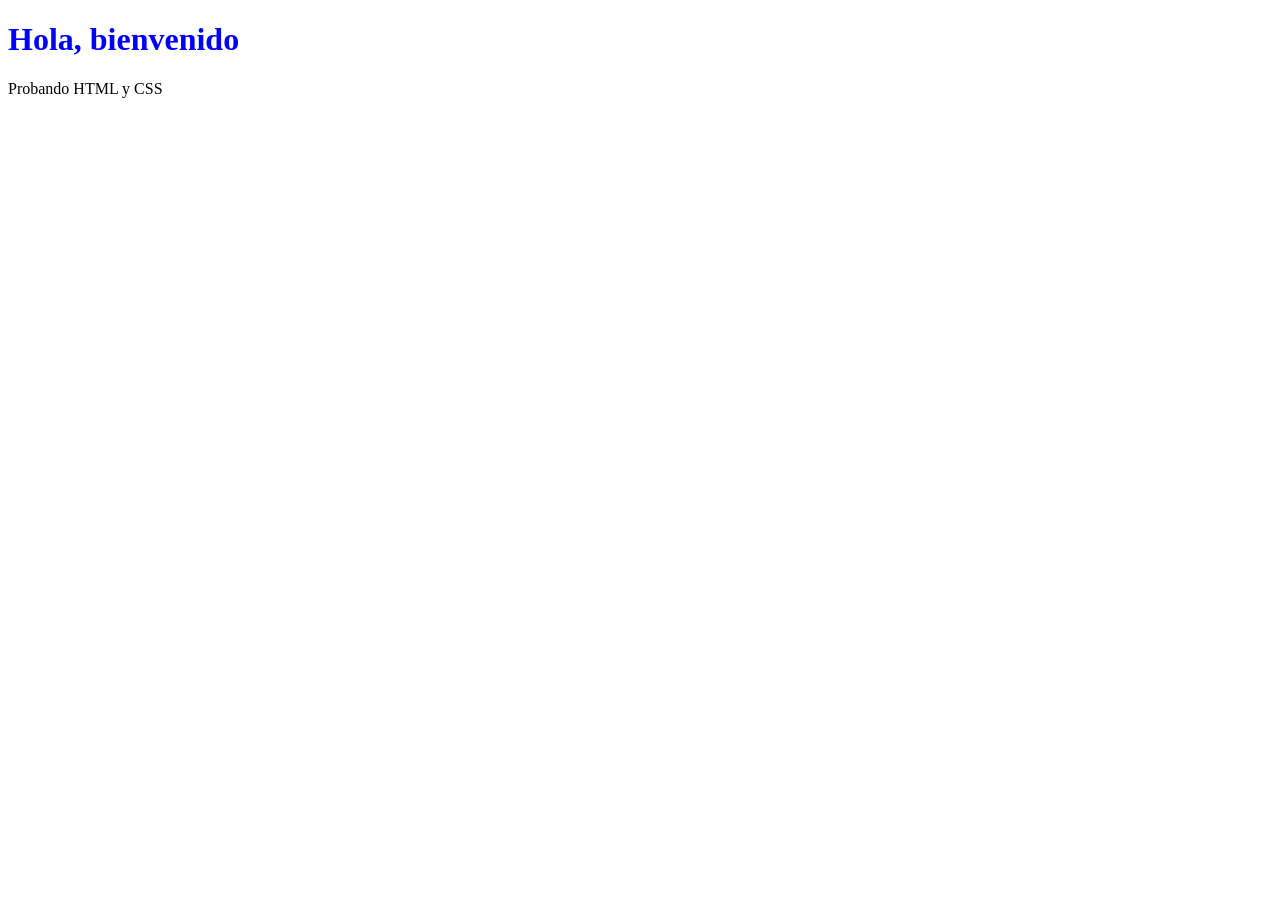
<file: completed-examples/leccion-01/index.html>
<!DOCTYPE html>
<html lang="es">
<head>
  <meta charset="UTF-8">
  <title>Sitio Web</title>
  <link rel="stylesheet" href="styles.css">
</head>
<body>
  <h1>Hola, bienvenido</h1>

  <p>Probando HTML y CSS</p>
</body>
</html>
</file>
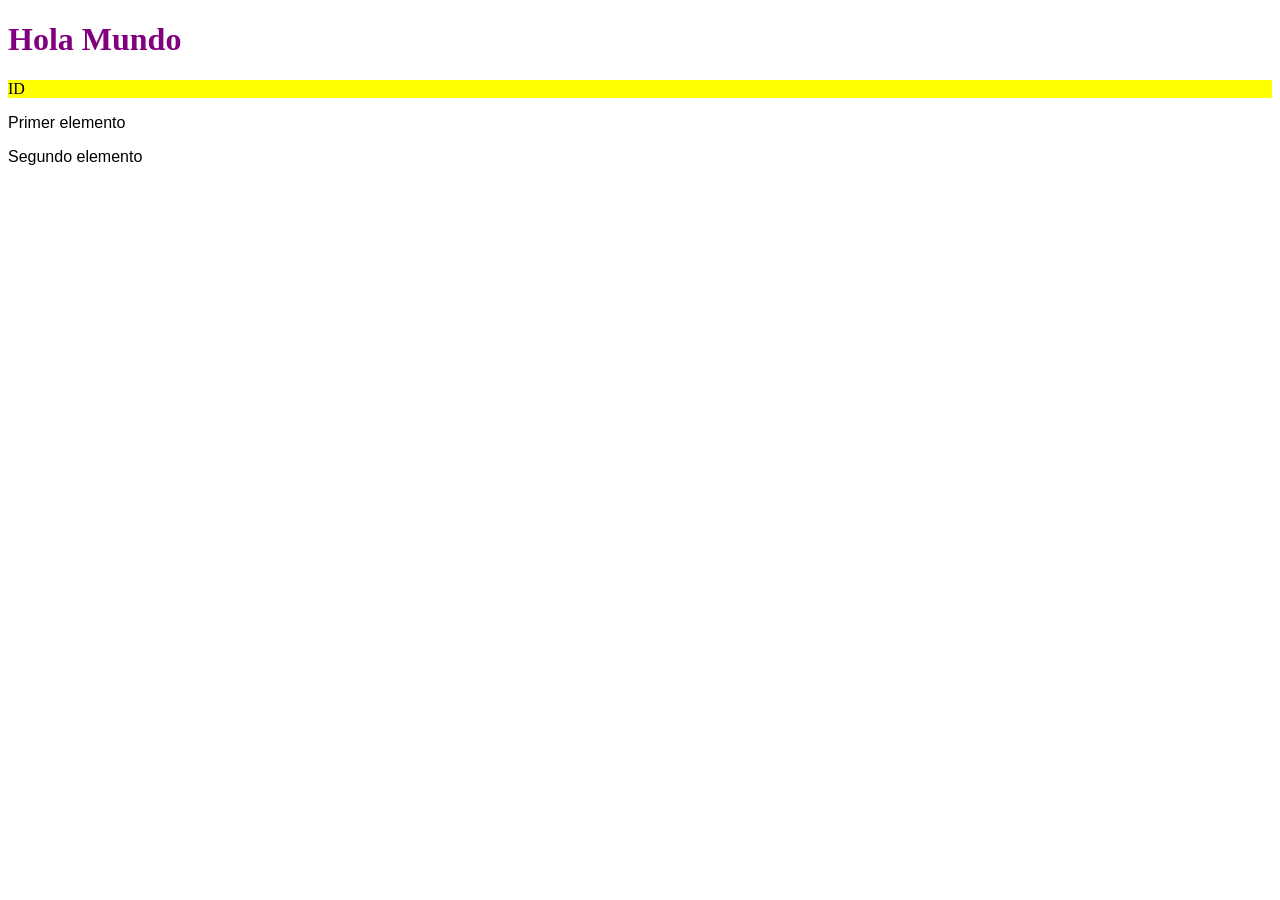
<file: completed-examples/leccion-04/index.html>
<!DOCTYPE html>
<html lang="es">
<head>
  <meta charset="UTF-8">
  <title>CSS</title>
  <link rel="stylesheet" href="styles.css">
</head>
<body>
  <h1>Hola Mundo</h1>

  <p id="unico">ID</p>

  <p class="grupo">Primer elemento</p>
  <p class="grupo">Segundo elemento</p>
</body>
</html>
</file>
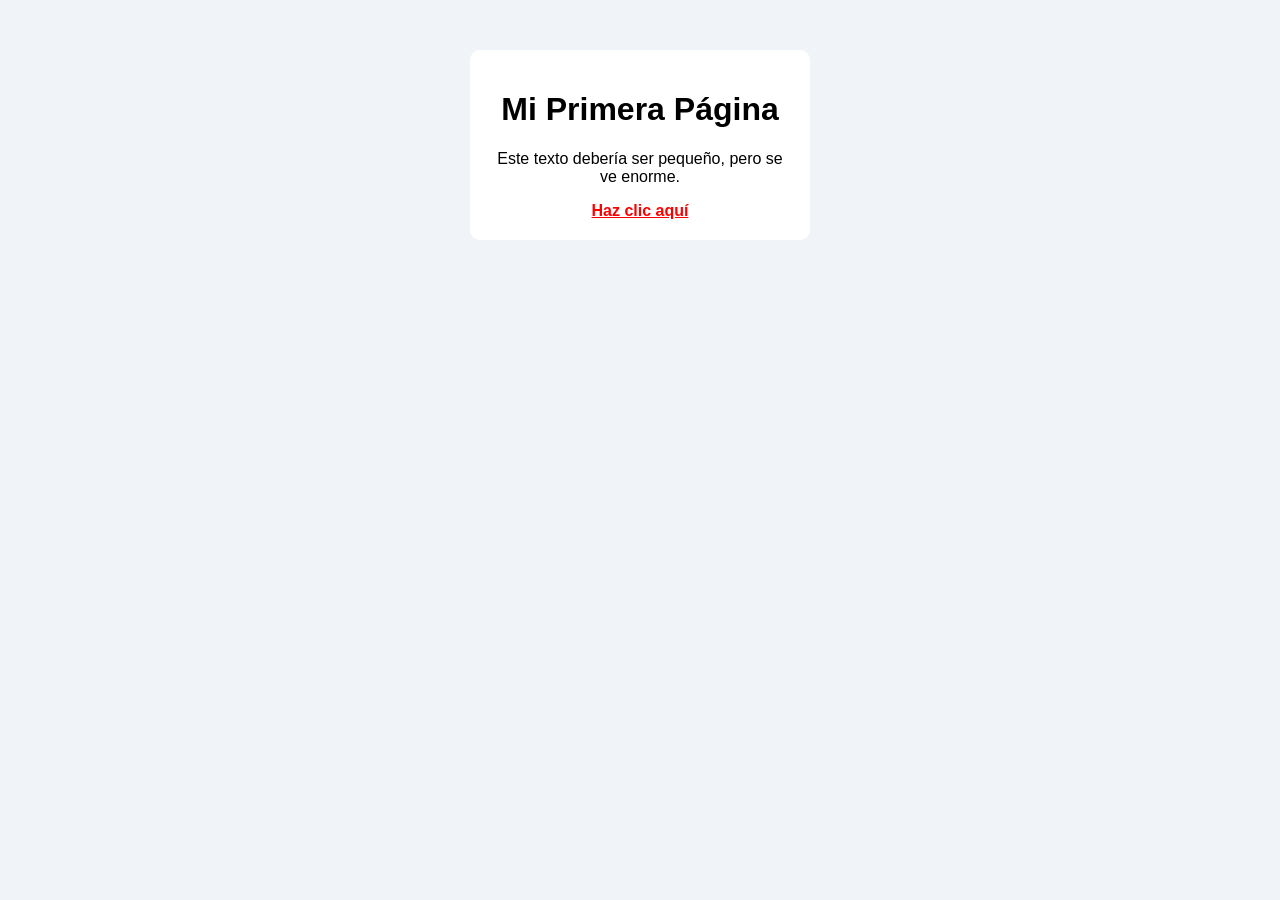
<file: completed-examples/leccion-07/index.html>
<!DOCTYPE html>
<html lang="es">
<head>
  <meta charset="UTF-8">
  <title>Taller de Errores</title>
  <link rel="stylesheet" href="style.css">
</head>
<body>

  <div class="caja">
    <h1>Mi Primera Página</h1>
    <p>Este texto debería ser pequeño, pero se ve enorme.</p>
    <a href="https://google.com" class="boton">Haz clic aquí</a>
  </div>
  
</body>
</html>
</file>
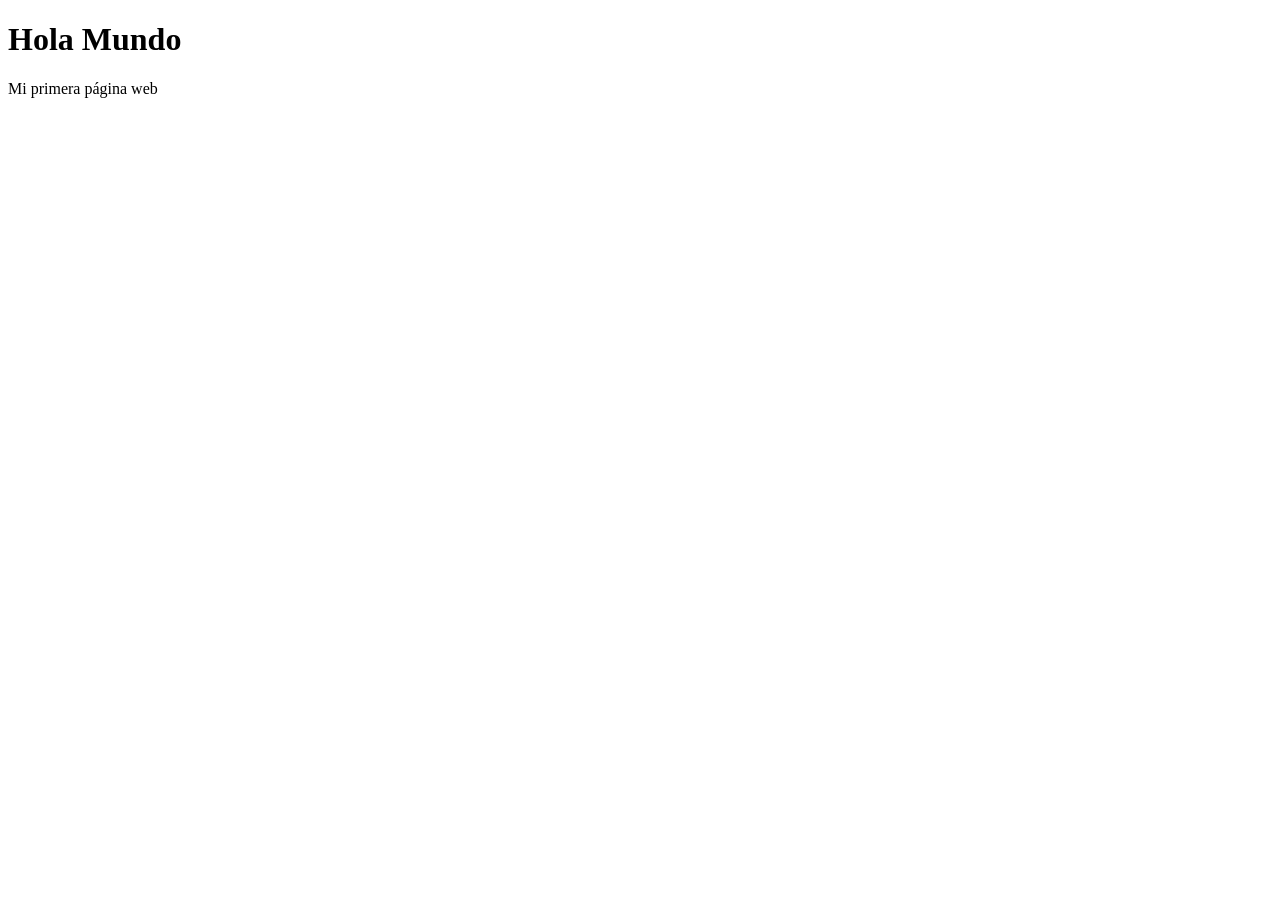
<file: starter-files/leccion-01/index.html>
<!DOCTYPE html>
<html lang="es">
<head>
  <meta charset="UTF-8">
  <title>Sitio Web</title>
  <link rel="stylesheet" href="styles.css">
</head>
<body>
  <h1>Hola Mundo</h1>

  <p>Mi primera página web</p>
</body>
</html>
</file>
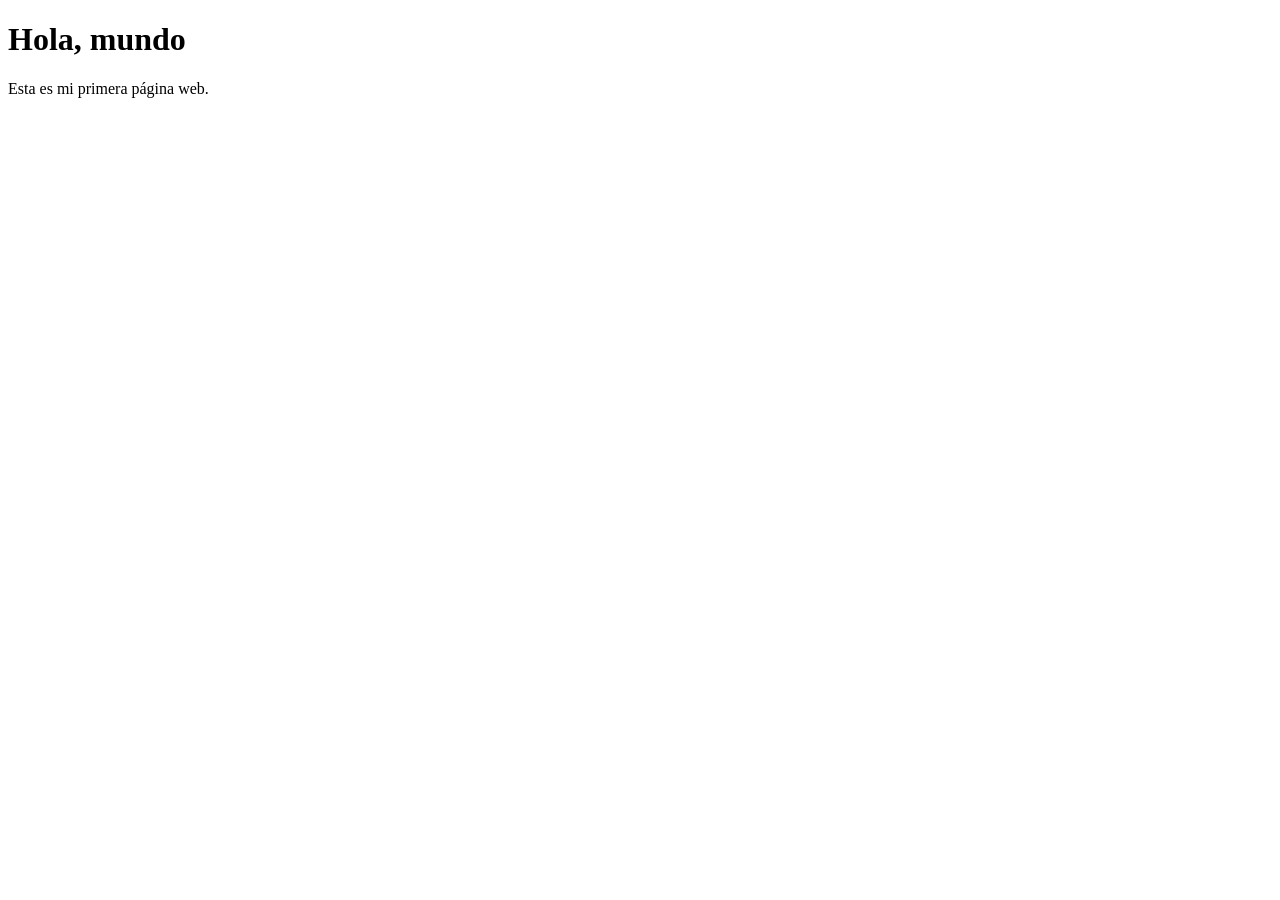
<file: starter-files/leccion-02/index.html>
<!DOCTYPE html>
<html lang="es">
  <head>
    <meta charset="UTF-8">
    <title>Mi primera página</title>
  </head>

  <body>
    <h1>Hola, mundo</h1>
    <p>Esta es mi primera página web.</p>
  </body>
</html>
</file>
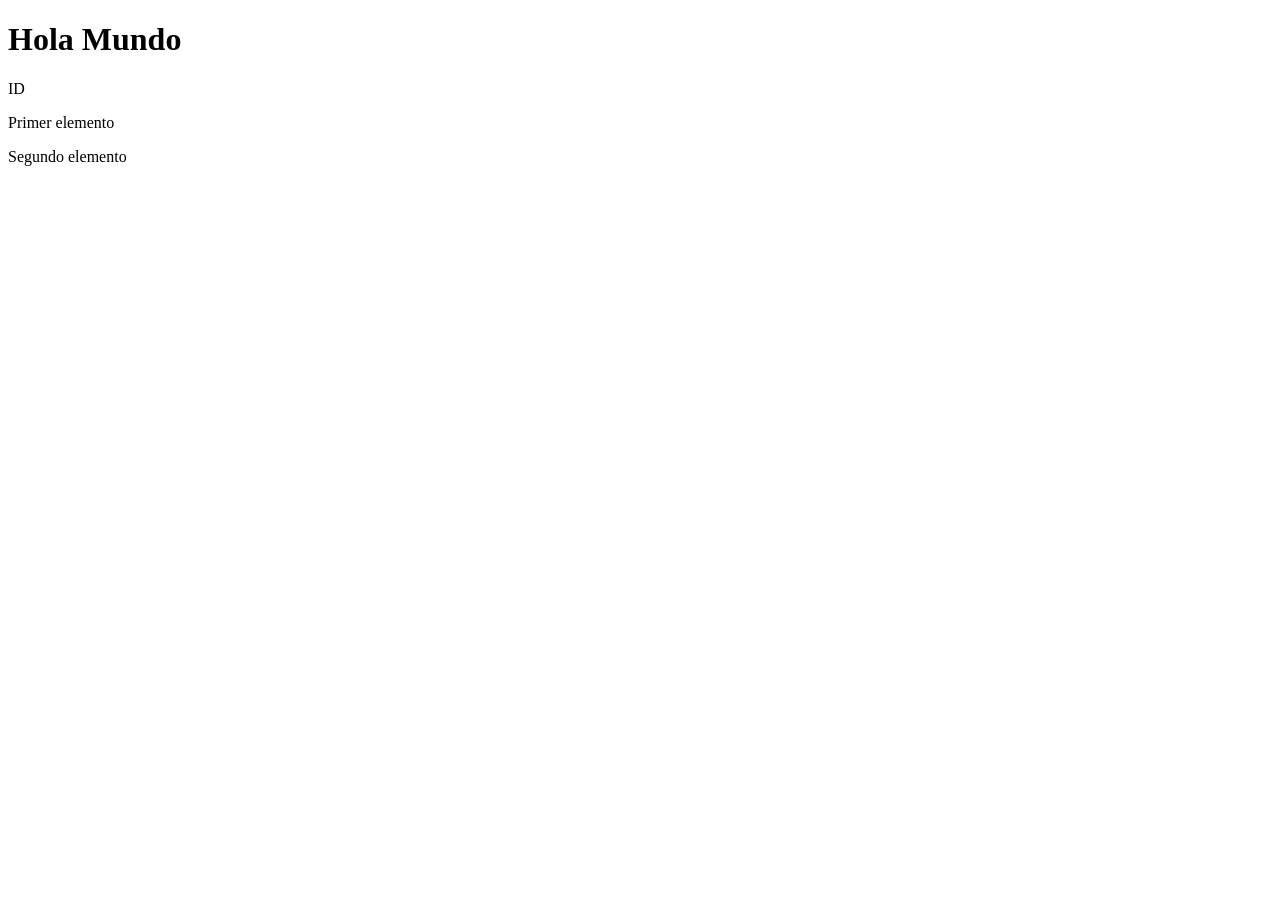
<file: starter-files/leccion-04/index.html>
<!DOCTYPE html>
<html lang="es">
<head>
  <meta charset="UTF-8">
  <title>CSS</title>

</head>
<body>
  <h1>Hola Mundo</h1>

  <p id="unico">ID</p>

  <p class="grupo">Primer elemento</p>
  <p class="grupo">Segundo elemento</p>
</body>
</html>
</file>
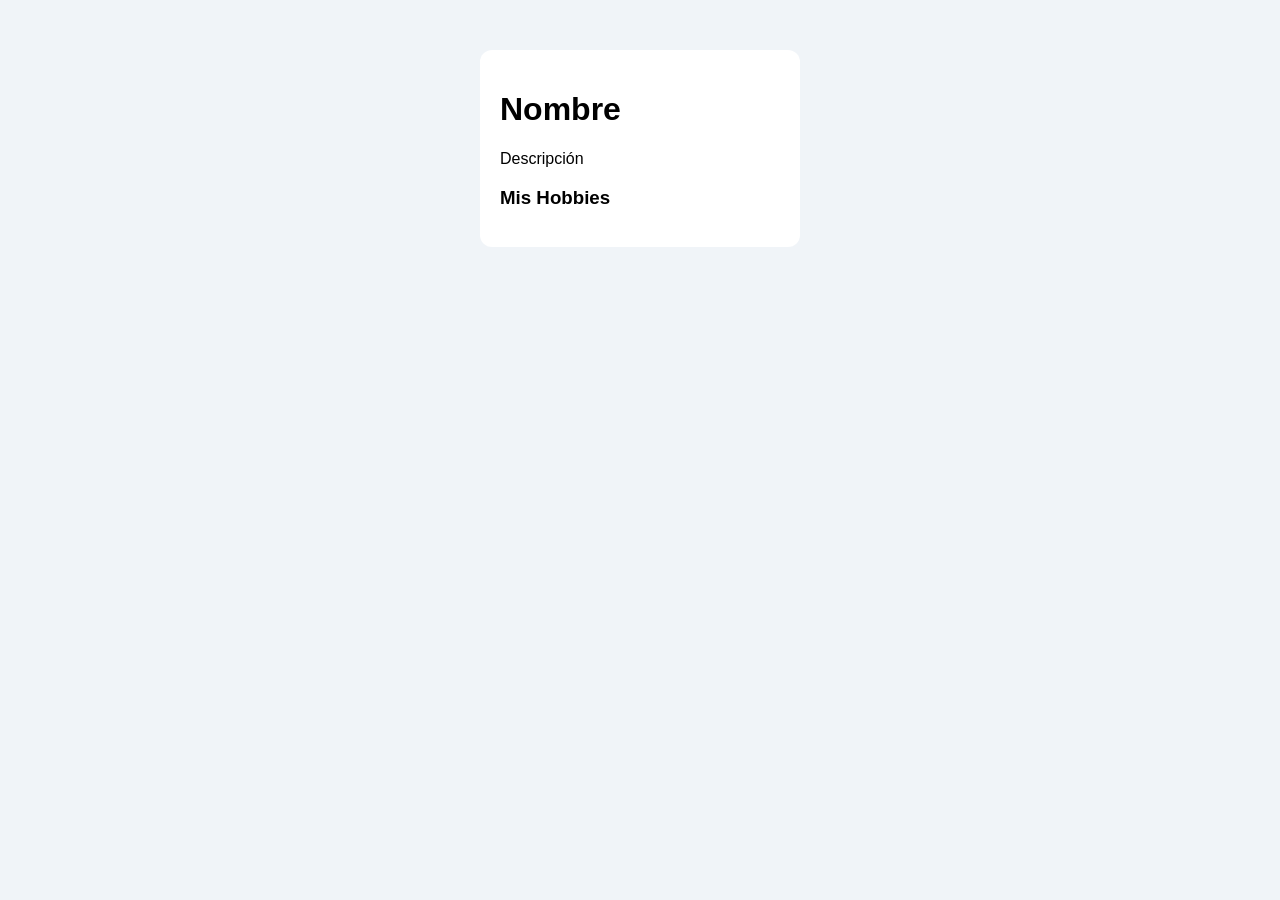
<file: starter-files/leccion-06/index.html>
<!DOCTYPE html>
<html lang="es">
<head>
  <meta charset="UTF-8">
  <title>Perfil Web</title>
  <link rel="stylesheet" href="style.css">
</head>
<body>

  <div class="tarjeta">
  <!-- 1. Agrega aquí la imagen de perfil -->
    <h1>Nombre</h1>
    <p>Descripción</p>

    <h3>Mis Hobbies</h3>
    <ul>
    <!-- Agrega aquí 3 elementos usando <li> -->
    </ul>
<!-- 4. Agrega un enlace simple -->
  </div>

</body>
</html>
</file>
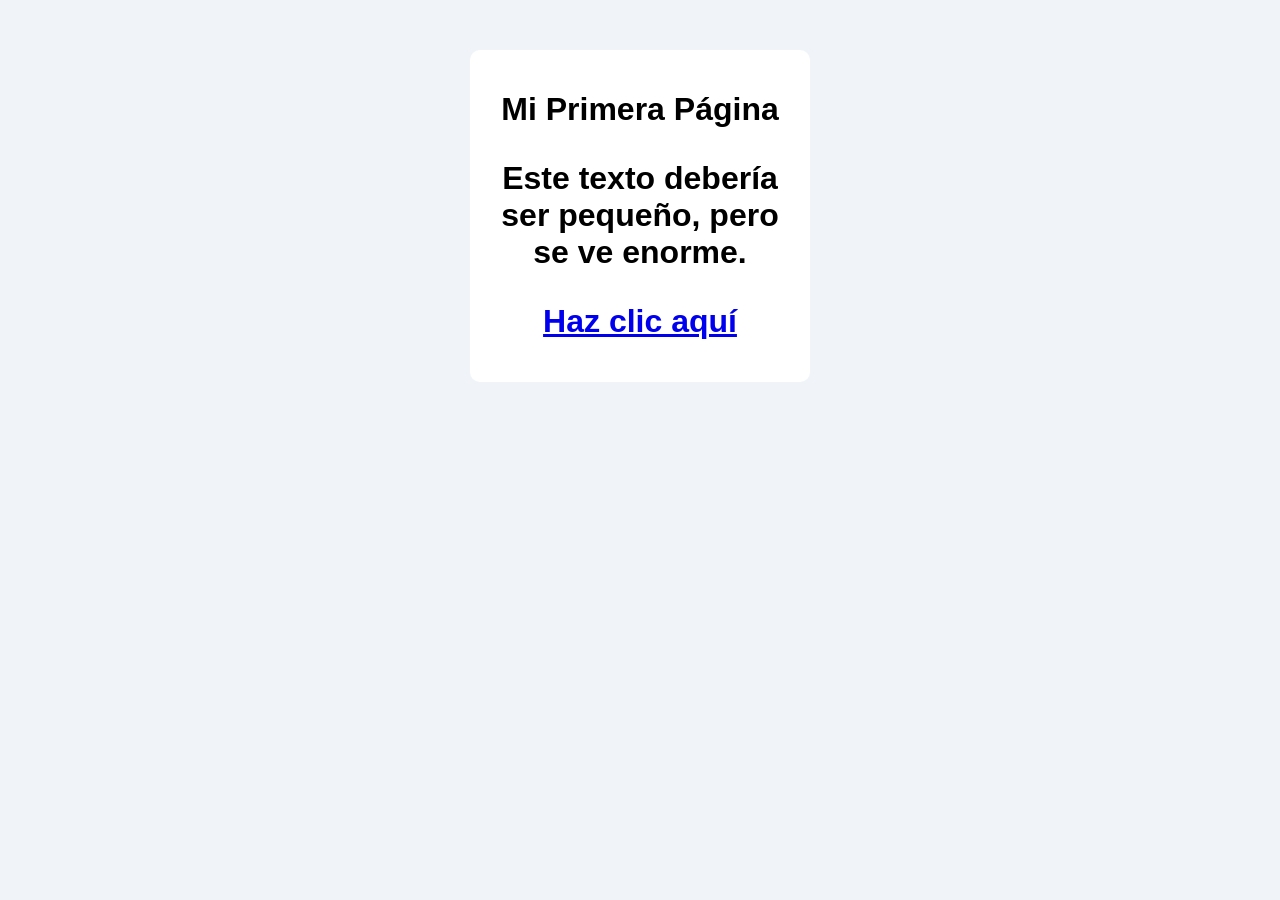
<file: starter-files/leccion-07/index.html>
<!DOCTYPE html>
<html lang="es">
<head>
  <meta charset="UTF-8">
  <title>Taller de Errores</title>
  <link rel="stylesheet" href="style.css">
</head>
<body>

  <div class="caja">
    <h1>Mi Primera Página
    <p>Este texto debería ser pequeño, pero se ve enorme.</p>
    <a href="https://google.com class="boton">Haz clic aquí</a>
  </div>
  
</body>
</html>
</file>
<file: completed-examples/leccion-01/styles.css>
h1 {
  color: blue;
}
</file>
<file: completed-examples/leccion-04/styles.css>
h1 {
  color: purple;
  font-size: 32px;
}

#unico {
  background-color: yellow;
}

.grupo {
  font-family: Arial, sans-serif;
}
</file>
<file: completed-examples/leccion-07/style.css>
body {
  background-color: #f0f4f8;
  font-family: Arial, sans-serif;
  text-align: center;
}

.caja {
  background-color: white;
  width: 300px;
  margin: 50px auto;
  padding: 20px;
  border-radius: 10px;
}

.boton {
  color: red;
  font-weight: bold;
}
</file>
<file: starter-files/leccion-01/styles.css>
h1 {
  color: black;
}
</file>
<file: starter-files/leccion-06/style.css>
body {
  background-color: #f0f4f8;
  font-family: Arial, sans-serif;
}

.tarjeta {
  background-color: white;
  width: 280px;
  margin: 50px auto;
  padding: 20px;
  border-radius: 12px;
}
</file>
<file: starter-files/leccion-07/style.css>
body {
  background-color: #f0f4f8;
  font-family: Arial, sans-serif;
  text-align: center;
}

.caja {
  background-color: white;
  width: 300px;
  margin: 50px auto;
  padding: 20px;
  border-radius: 10px;
}

.boton {
  color: red
  font-weight: bold;
}
</file>
